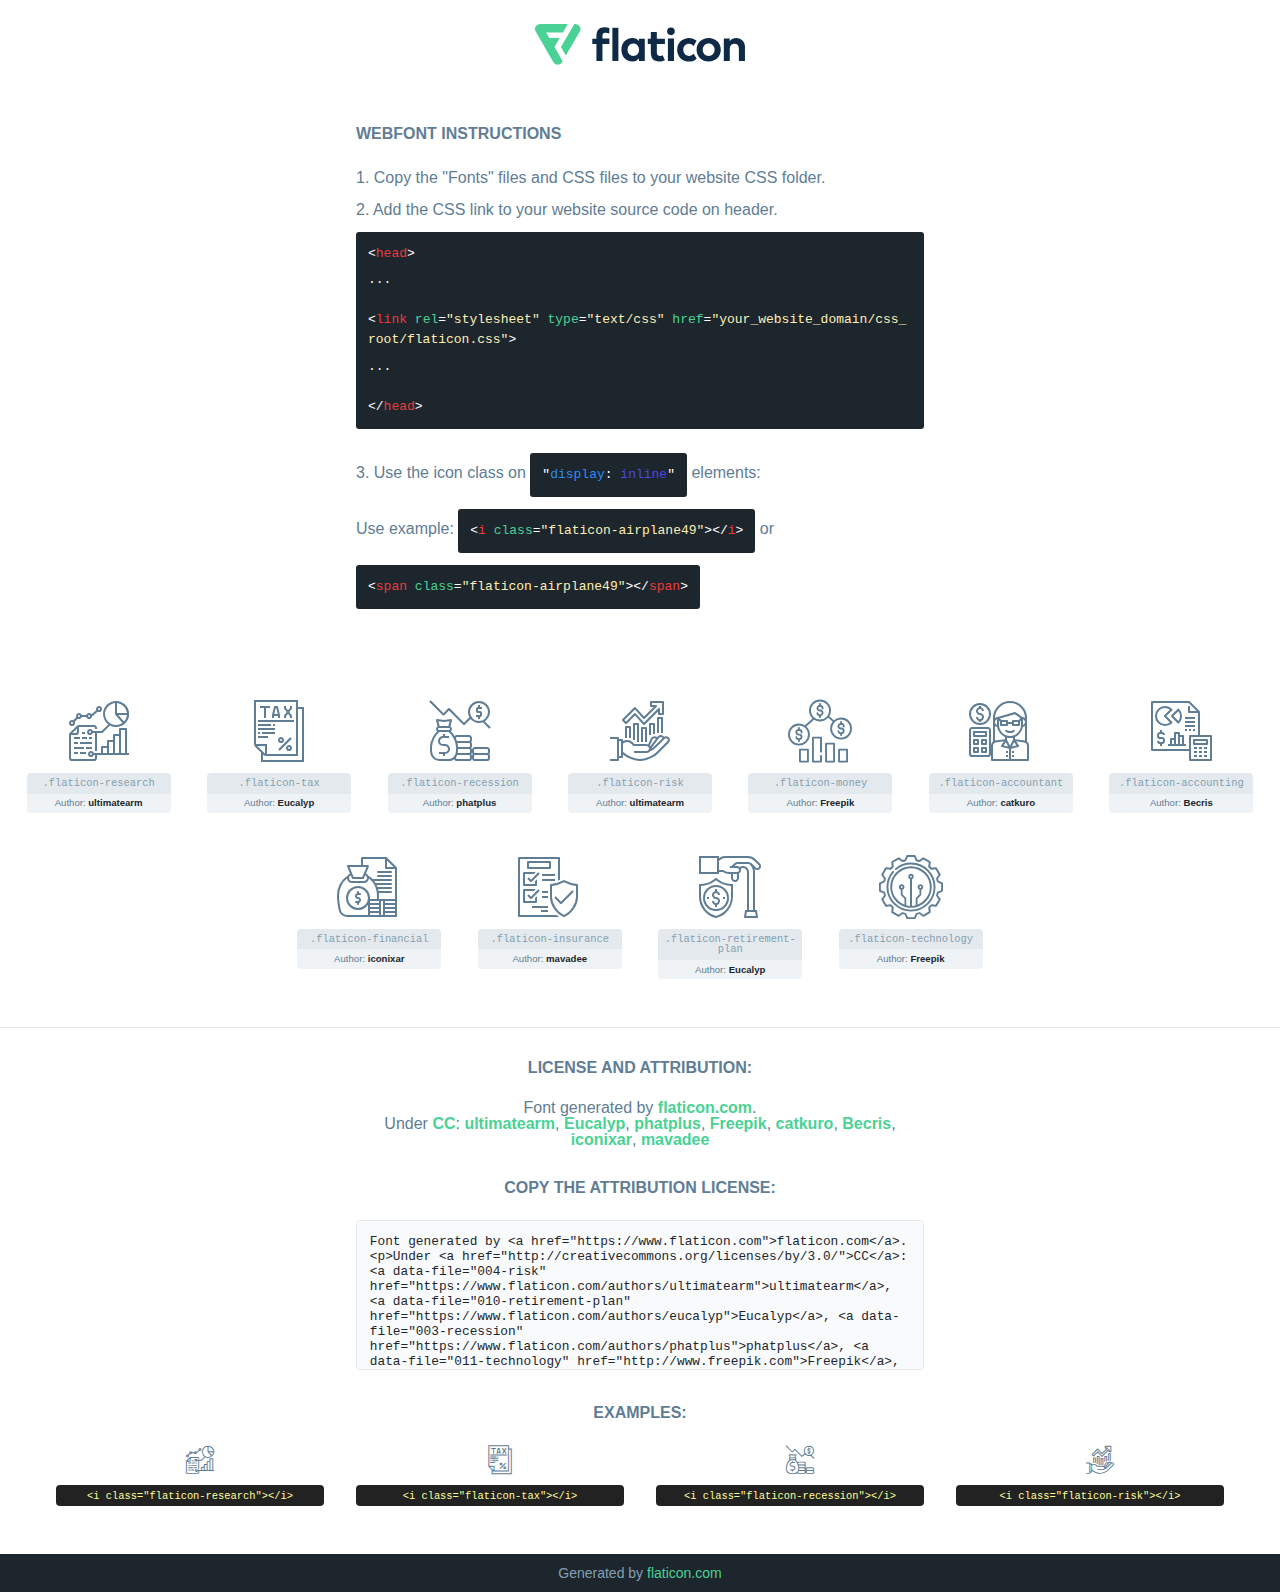
<file: fonts/flaticon/font/flaticon.html>
<!DOCTYPE html>
<!--
  Flaticon icon font: Flaticon
  Creation date: 22/02/2021 08:26
-->
<html>

<head>
    <title>Flaticon Webfont</title>
    <link rel="stylesheet" type="text/css" href="flaticon.css">
    <meta charset="UTF-8">
    <style>
    html, body, div, span, applet, object, iframe,
    h1, h2, h3, h4, h5, h6, p, blockquote, pre,
    a, abbr, acronym, address, big, cite, code,
    del, dfn, em, img, ins, kbd, q, s, samp,
    small, strike, strong, sub, sup, tt, var,
    b, u, i, center,
    dl, dt, dd, ol, ul, li,
    fieldset, form, label, legend,
    table, caption, tbody, tfoot, thead, tr, th, td,
    article, aside, canvas, details, embed,
    figure, figcaption, footer, header, hgroup,
    menu, nav, output, ruby, section, summary,
    time, mark, audio, video {
        margin: 0;
        padding: 0;
        border: 0;
        font-size: 100%;
        font: inherit;
        vertical-align: baseline;
    }
    /* HTML5 display-role reset for older browsers */
    article, aside, details, figcaption, figure,
    footer, header, hgroup, menu, nav, section {
        display: block;
    }
    body {
        line-height: 1;
    }
    ol, ul {
        list-style: none;
    }
    blockquote, q {
        quotes: none;
    }
    blockquote:before, blockquote:after,
    q:before, q:after {
        content: '';
        content: none;
    }
    table {
        border-collapse: collapse;
        border-spacing: 0;
    }
    body {
        font-family: Helvetica, Arial, sans-serif;
        font-size: 16px;
        color: #5f7d95;
    }
    a {
        color: #4AD295;
        font-weight: bold;
        text-decoration: none;
    }
    * {
        -moz-box-sizing: border-box;
        -webkit-box-sizing: border-box;
        box-sizing: border-box;
        margin: 0;
        padding: 0;
    }
    [class^="flaticon-"]:before, [class*=" flaticon-"]:before, [class^="flaticon-"]:after, [class*=" flaticon-"]:after {
        font-family: Flaticon;
        font-size: 30px;
        font-style: normal;
        margin-left: 20px;
        color: #333;
    }
    .wrapper {
        max-width: 600px;
        margin: auto;
        padding: 0 1em;
    }
    .title {
        margin-bottom: 24px;
        text-transform: uppercase;
        font-weight: bold;
    }
    header {
        text-align: center;
        padding: 24px;
    }
    header .logo {
        width: 210px;
        height: auto;
        border: none;
        display: inline-block;
    }
    header strong {
        font-size: 28px;
        font-weight: 500;
        vertical-align: middle;
    }
    .demo {
        margin: 2em auto;
        line-height: 1.25em;
    }
    .demo ul li {
        margin-bottom: 12px;
    }
    .demo ul li code {
        background-color: #1D262D;
        border-radius: 3px;
        padding: 12px;
        display: inline-block;
        color: #fff;
        font-family: Consolas,Monaco,Lucida Console,Liberation Mono,DejaVu Sans Mono,Bitstream Vera Sans Mono,Courier New, monospace;
        font-weight: lighter;
        margin-top: 12px;
        font-size: 13px;
        word-break: break-all;
    }
    .demo ul li code .red {
        color: #EC3A3B;
    }
    .demo ul li code .green {
        color: #4AD295;
    }
    .demo ul li code .yellow {
        color: #FFEEB6;
    }
    .demo ul li code .blue {
        color: #2C8CF4;
    }
    .demo ul li code .purple {
        color: #4949E7;
    }
    .demo ul li code .dots {
        margin-top: 0.5em;
        display: block;
    }
    #glyphs {
        border-bottom: 1px solid #E3E9ED;
        padding: 2em 0;
        text-align: center;
    }
    .glyph {
        display: inline-block;
        width: 9em;
        margin: 1em;
        text-align: center;
        vertical-align: top;
        background: #FFF;
    }
    .glyph .glyph-icon {
        padding: 10px;
        display: block;
        font-family:"Flaticon";
        font-size: 64px;
        line-height: 1;
    }
    .glyph .glyph-icon:before {
        font-size: 64px;
        color: #5f7d95;
        margin-left: 0;
    }
    .class-name {
        font-size: 0.65em;
        background-color: #E3E9ED;
        color: #869FB2;
        border-radius: 4px 4px 0 0;
        padding: 0.5em;
        font-family: Consolas,Monaco,Lucida Console,Liberation Mono,DejaVu Sans Mono,Bitstream Vera Sans Mono,Courier New, monospace;
    }
    .author-name {
        font-size: 0.6em;
        background-color: #EFF3F6;
        border-top: 0;
        border-radius: 0 0 4px 4px;
        padding: 0.5em;
    }
    .author-name a {
        color: #1D262D;
    }
    .class-name:last-child {
        font-size: 10px;
        color:#888;
    }
    .class-name:last-child a {
        font-size: 10px;
        color:#555;
    }
    .glyph > input {
        display: block;
        width: 100px;
        margin: 5px auto;
        text-align: center;
        font-size: 12px;
        cursor: text;
    }
    .glyph > input.icon-input {
        font-family:"Flaticon";
        font-size: 16px;
        margin-bottom: 10px;
    }
    .attribution .title {
        margin-top: 2em;
    }
    .attribution textarea {
        background-color: #F8FAFB;
        color: #1D262D;
        padding: 1em;
        border: none;
        box-shadow: none;
        border: 1px solid #E3E9ED;
        border-radius: 4px;
        resize: none;
        width: 100%;
        height: 150px;
        font-size: 0.8em;
        font-family: Consolas,Monaco,Lucida Console,Liberation Mono,DejaVu Sans Mono,Bitstream Vera Sans Mono,Courier New, monospace;
        -webkit-appearance: none;
    }
    .attribution textarea:hover {
        border-color: #CFD9E0;
    }
    .attribution textarea:focus {
        border-color: #4AD295;
    }
    .iconsuse {
        margin: 2em auto;
        text-align: center;
        max-width: 1200px;
    }
    .iconsuse:after {
        content: '';
        display: table;
        clear: both;
    }
    .iconsuse .image {
        float: left;
        width: 25%;
        padding: 0 1em;
    }
    .iconsuse .image p {
        margin-bottom: 1em;
    }
    .iconsuse .image span {
        display: block;
        font-size: 0.65em;
        background-color: #222;
        color: #fff;
        border-radius: 4px;
        padding: 0.5em;
        color: #FFFF99;
        margin-top: 1em;
        font-family: Consolas,Monaco,Lucida Console,Liberation Mono,DejaVu Sans Mono,Bitstream Vera Sans Mono,Courier New, monospace;
    }
    .glyph-icon:before {
        color: #5f7d95;
    }
    #footer {
        text-align: center;
        background-color: #1D262D;
        color: #869FB2;
        padding: 12px;
        font-size: 14px;
    }
    #footer a {
        font-weight: normal;
    }
    @media (max-width: 960px) {
        .iconsuse .image {
            width: 50%;
        }
    }
    </style>
</head>

<body class="characters-off">

    <header>
        <a href="https://www.flaticon.com/" target="_blank" class="logo">
            <svg xmlns="http://www.w3.org/2000/svg" viewBox="0 0 394.3 76.5"><path d="M156.6,69.4H145.3V7.1h11.3Z" style="fill:#0e2a47"/><path d="M206.2,69.4h-11V64.8a15.4,15.4,0,0,1-12.6,5.7c-11.6,0-20.3-9.5-20.3-22.1s8.8-22.1,20.3-22.1a15.4,15.4,0,0,1,12.6,5.8V27.5h11Zm-32.4-21c0,6.4,4.2,11.6,10.8,11.6s10.8-4.9,10.8-11.6-4.4-11.6-10.8-11.6S173.9,42,173.9,48.4Z" style="fill:#0e2a47"/><path d="M262.5,13.7a7.2,7.2,0,0,1-14.4,0,7.2,7.2,0,1,1,14.4,0ZM261,69.4H249.6v-42H261Z" style="fill:#0e2a47"/><path id="_Trazado_" data-name="&lt;Trazado&gt;" d="M139.6,17.8a16.6,16.6,0,0,0-8-1.4c-3.2.4-4.9,2-4.9,5.9v5.1h13V37.5h-13v32H115.4v-32h-7.8v-10h7.8V22.2c0-9.9,5.2-16.3,15-16.3a23.4,23.4,0,0,1,9.3,1.8Z" style="fill:#0e2a47"/><path d="M235.1,60c-3.5,0-6.3-1.9-6.3-7.1V37.5H244v-10H228.8V15H217.5V27.5h-5.7v10h5.7V53.7c0,10.9,5.3,16.8,15.7,16.8A22.9,22.9,0,0,0,244,68l-4.3-9.1A12.3,12.3,0,0,1,235.1,60Z" style="fill:#0e2a47"/><path d="M348.9,48.4c0,12.6-9.7,22.1-22.7,22.1s-22.7-9.4-22.7-22.1,9.6-22.1,22.7-22.1S348.9,35.8,348.9,48.4Zm-33.9,0c0,6.8,4.8,11.6,11.1,11.6s11.2-4.8,11.2-11.6-4.8-11.6-11.2-11.6S315.1,41.6,315.1,48.4Z" style="fill:#0e2a47"/><path d="M394.3,42.7V69.4H382.9V46.3c0-6.1-3-9.4-8.2-9.4s-8.9,3.2-8.9,9.5v23H354.6v-42h11v4.9c3-4.5,7.6-6.1,12.3-6.1C387.5,26.3,394.3,33,394.3,42.7Z" style="fill:#0e2a47"/><path d="M298,55.7h0a12.4,12.4,0,0,1-8.2,4.2h-.9l-1.8-.2a10,10,0,0,1-7.4-5.6,13.2,13.2,0,0,1-1.2-5.8,13,13,0,0,1,1.3-5.9,10.1,10.1,0,0,1,7.5-5.5h2.4a11.7,11.7,0,0,1,8.3,4.2l5.5-9.6a19.9,19.9,0,0,0-8.1-4.3,23.4,23.4,0,0,0-6.1-.8,25.2,25.2,0,0,0-7.5,1.1,20.9,20.9,0,0,0-8,4.6,21.9,21.9,0,0,0-6.8,16.4,21.9,21.9,0,0,0,6.7,16.3,20.9,20.9,0,0,0,8,4.6,25.2,25.2,0,0,0,7.7,1.2,23.6,23.6,0,0,0,6.2-.8,20,20,0,0,0,8.1-4.4Z" style="fill:#0e2a47"/><path d="M46.3,26.5H26.9L20.8,16H52.4L61.6,0H9.4A9.3,9.3,0,0,0,1.3,4.7a9.3,9.3,0,0,0,0,9.4L34.6,71.8a9.4,9.4,0,0,0,16.2,0l1.1-1.9L36.6,43.3Z" style="fill:#4ad295"/><path d="M84.2,4.7A9.3,9.3,0,0,0,76.1,0H73.8l-25,43.3,9.2,16L84.2,14A9.3,9.3,0,0,0,84.2,4.7Z" style="fill:#4ad295"/></svg>
        </a>
    </header>

    <section class="demo wrapper">

        <p class="title">Webfont Instructions</p>

        <ul>
            <li>
                <span class="num">1. </span>Copy the "Fonts" files and CSS files to your website CSS folder.
            </li>
            <li>
                <span class="num">2. </span>Add the CSS link to your website source code on header.
                <code class="big">
                    &lt;<span class="red">head</span>&gt;
                    <br/><span class="dots">...</span>
                    <br/>&lt;<span class="red">link</span> <span class="green">rel</span>=<span class="yellow">"stylesheet"</span> <span class="green">type</span>=<span class="yellow">"text/css"</span> <span class="green">href</span>=<span class="yellow">"your_website_domain/css_root/flaticon.css"</span>&gt;
                    <br/><span class="dots">...</span>
                    <br/>&lt;/<span class="red">head</span>&gt;
                </code>
            </li>

            <li>
                <p>
                    <span class="num">3. </span>Use the icon class on <code>"<span class="blue">display</span>:<span class="purple"> inline</span>"</code> elements:
                    <br />
                    Use example: <code>&lt;<span class="red">i</span> <span class="green">class</span>=<span class="yellow">&quot;flaticon-airplane49&quot;</span>&gt;&lt;/<span class="red">i</span>&gt;</code> or <code>&lt;<span class="red">span</span> <span class="green">class</span>=<span class="yellow">&quot;flaticon-airplane49&quot;</span>&gt;&lt;/<span class="red">span</span>&gt;</code>
            </li>
        </ul>

    </section>




   <section id="glyphs">          
    
      
        <div class="glyph"><div class="glyph-icon flaticon-research"></div>
            <div class="class-name">.flaticon-research</div>
            <div class="author-name">Author: <a data-file="001-research" href="https://www.flaticon.com/authors/ultimatearm">ultimatearm</a> </div> 
        </div>        
        
        <div class="glyph"><div class="glyph-icon flaticon-tax"></div>
            <div class="class-name">.flaticon-tax</div>
            <div class="author-name">Author: <a data-file="002-tax" href="https://www.flaticon.com/authors/eucalyp">Eucalyp</a> </div> 
        </div>        
        
        <div class="glyph"><div class="glyph-icon flaticon-recession"></div>
            <div class="class-name">.flaticon-recession</div>
            <div class="author-name">Author: <a data-file="003-recession" href="https://www.flaticon.com/authors/phatplus">phatplus</a> </div> 
        </div>        
        
        <div class="glyph"><div class="glyph-icon flaticon-risk"></div>
            <div class="class-name">.flaticon-risk</div>
            <div class="author-name">Author: <a data-file="004-risk" href="https://www.flaticon.com/authors/ultimatearm">ultimatearm</a> </div> 
        </div>        
        
        <div class="glyph"><div class="glyph-icon flaticon-money"></div>
            <div class="class-name">.flaticon-money</div>
            <div class="author-name">Author: <a data-file="005-money" href="http://www.freepik.com">Freepik</a> </div> 
        </div>        
        
        <div class="glyph"><div class="glyph-icon flaticon-accountant"></div>
            <div class="class-name">.flaticon-accountant</div>
            <div class="author-name">Author: <a data-file="006-accountant" href="https://www.flaticon.com/authors/catkuro">catkuro</a> </div> 
        </div>        
        
        <div class="glyph"><div class="glyph-icon flaticon-accounting"></div>
            <div class="class-name">.flaticon-accounting</div>
            <div class="author-name">Author: <a data-file="007-accounting" href="https://www.flaticon.com/authors/becris">Becris</a> </div> 
        </div>        
        
        <div class="glyph"><div class="glyph-icon flaticon-financial"></div>
            <div class="class-name">.flaticon-financial</div>
            <div class="author-name">Author: <a data-file="008-financial" href="https://www.flaticon.com/authors/iconixar">iconixar</a> </div> 
        </div>        
        
        <div class="glyph"><div class="glyph-icon flaticon-insurance"></div>
            <div class="class-name">.flaticon-insurance</div>
            <div class="author-name">Author: <a data-file="009-insurance" href="https://www.flaticon.com/authors/mavadee">mavadee</a> </div> 
        </div>        
        
        <div class="glyph"><div class="glyph-icon flaticon-retirement-plan"></div>
            <div class="class-name">.flaticon-retirement-plan</div>
            <div class="author-name">Author: <a data-file="010-retirement-plan" href="https://www.flaticon.com/authors/eucalyp">Eucalyp</a> </div> 
        </div>        
        
        <div class="glyph"><div class="glyph-icon flaticon-technology"></div>
            <div class="class-name">.flaticon-technology</div>
            <div class="author-name">Author: <a data-file="011-technology" href="http://www.freepik.com">Freepik</a> </div> 
        </div>        
        

    </section>



    <section class="attribution wrapper"   style="text-align:center;">

      <div class="title">License and attribution:</div><div class="attrDiv">Font generated by <a href="https://www.flaticon.com">flaticon.com</a>. <div><p>Under <a href="http://creativecommons.org/licenses/by/3.0/">CC</a>: <a data-file="004-risk" href="https://www.flaticon.com/authors/ultimatearm">ultimatearm</a>, <a data-file="010-retirement-plan" href="https://www.flaticon.com/authors/eucalyp">Eucalyp</a>, <a data-file="003-recession" href="https://www.flaticon.com/authors/phatplus">phatplus</a>, <a data-file="011-technology" href="http://www.freepik.com">Freepik</a>, <a data-file="006-accountant" href="https://www.flaticon.com/authors/catkuro">catkuro</a>, <a data-file="007-accounting" href="https://www.flaticon.com/authors/becris">Becris</a>, <a data-file="008-financial" href="https://www.flaticon.com/authors/iconixar">iconixar</a>, <a data-file="009-insurance" href="https://www.flaticon.com/authors/mavadee">mavadee</a></p>  </div>
      </div>
      <div class="title">Copy the Attribution License:</div>

    <textarea onclick="this.focus();this.select();">Font generated by &lt;a href=&quot;https://www.flaticon.com&quot;&gt;flaticon.com&lt;/a&gt;. <p>Under <a href="http://creativecommons.org/licenses/by/3.0/">CC</a>: <a data-file="004-risk" href="https://www.flaticon.com/authors/ultimatearm">ultimatearm</a>, <a data-file="010-retirement-plan" href="https://www.flaticon.com/authors/eucalyp">Eucalyp</a>, <a data-file="003-recession" href="https://www.flaticon.com/authors/phatplus">phatplus</a>, <a data-file="011-technology" href="http://www.freepik.com">Freepik</a>, <a data-file="006-accountant" href="https://www.flaticon.com/authors/catkuro">catkuro</a>, <a data-file="007-accounting" href="https://www.flaticon.com/authors/becris">Becris</a>, <a data-file="008-financial" href="https://www.flaticon.com/authors/iconixar">iconixar</a>, <a data-file="009-insurance" href="https://www.flaticon.com/authors/mavadee">mavadee</a></p>  
     </textarea>

    </section>

    <section class="iconsuse">

          <div class="title">Examples:</div>            
             
            <div class="image">
                <p>
                    <i class="glyph-icon flaticon-research"></i> 
                    <span>&lt;i class=&quot;flaticon-research&quot;&gt;&lt;/i&gt;</span>
                </p>
            </div>
            
            <div class="image">
                <p>
                    <i class="glyph-icon flaticon-tax"></i> 
                    <span>&lt;i class=&quot;flaticon-tax&quot;&gt;&lt;/i&gt;</span>
                </p>
            </div>
            
            <div class="image">
                <p>
                    <i class="glyph-icon flaticon-recession"></i> 
                    <span>&lt;i class=&quot;flaticon-recession&quot;&gt;&lt;/i&gt;</span>
                </p>
            </div>
            
            <div class="image">
                <p>
                    <i class="glyph-icon flaticon-risk"></i> 
                    <span>&lt;i class=&quot;flaticon-risk&quot;&gt;&lt;/i&gt;</span>
                </p>
            </div>
                       
        </div>
                            
    </section>

<div id="footer">
    <div>Generated by <a href="https://www.flaticon.com">flaticon.com</a>
    </div>
</div>



</body>
</html>
</file>
<file: fonts/flaticon/font/flaticon.css>
/*
  	Flaticon icon font: Flaticon
  	Creation date: 22/02/2021 08:26
  	*/

@font-face {
  font-family: "Flaticon";
  src: url("./Flaticon.eot");
  src: url("./Flaticon.eot?#iefix") format("embedded-opentype"),
       url("./Flaticon.woff2") format("woff2"),
       url("./Flaticon.woff") format("woff"),
       url("./Flaticon.ttf") format("truetype"),
       url("./Flaticon.svg#Flaticon") format("svg");
  font-weight: normal;
  font-style: normal;
}

@media screen and (-webkit-min-device-pixel-ratio:0) {
  @font-face {
    font-family: "Flaticon";
    src: url("./Flaticon.svg#Flaticon") format("svg");
  }
}

[class^="flaticon-"]:before, [class*=" flaticon-"]:before,
[class^="flaticon-"]:after, [class*=" flaticon-"]:after {   
  font-family: Flaticon;
        font-size: 20px;
font-style: normal;
margin-left: 20px;
}

.flaticon-research:before { content: "\f100"; }
.flaticon-tax:before { content: "\f101"; }
.flaticon-recession:before { content: "\f102"; }
.flaticon-risk:before { content: "\f103"; }
.flaticon-money:before { content: "\f104"; }
.flaticon-accountant:before { content: "\f105"; }
.flaticon-accounting:before { content: "\f106"; }
.flaticon-financial:before { content: "\f107"; }
.flaticon-insurance:before { content: "\f108"; }
.flaticon-retirement-plan:before { content: "\f109"; }
.flaticon-technology:before { content: "\f10a"; }
</file>
